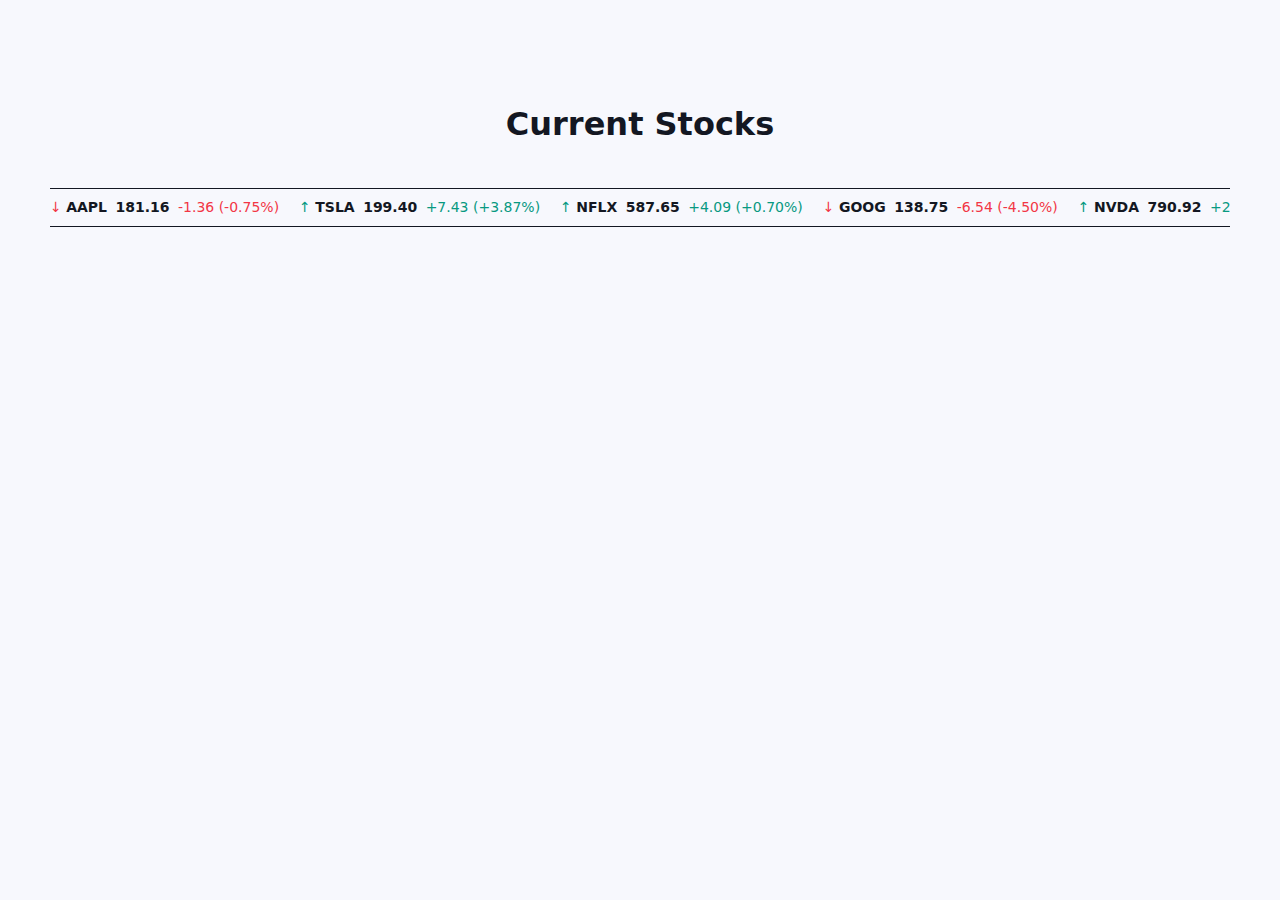
<file: marquee-infinite/index.html>
<!DOCTYPE html>
<html lang="en">

<head>
    <meta charset="UTF-8">
    <meta name="viewport" content="width=device-width, initial-scale=1.0">
    <title>Document</title>
    <link rel="stylesheet" href="styles.css">
</head>

<body>
    <h1>
        Current Stocks
    </h1>
    <div class="stock-ticker">
        <ul>
            <li class="minus">
                <span class="company">AAPL</span>
                <span class="price">181.16</span>
                <span class="change">-1.36 (-0.75%)</span>
            </li>
            <li class="plus">
                <span class="company">TSLA</span>
                <span class="price">199.40</span>
                <span class="change">+7.43 (+3.87%)</span>
            </li>
            <li class="plus">
                <span class="company">NFLX</span>
                <span class="price">587.65</span>
                <span class="change">+4.09 (+0.70%)</span>
            </li>
            <li class="minus">
                <span class="company">GOOG</span>
                <span class="price">138.75</span>
                <span class="change">-6.54 (-4.50%)</span>
            </li>
            <li class="plus">
                <span class="company">NVDA</span>
                <span class="price">790.92</span>
                <span class="change">+2.75 (+0.35%)</span>
            </li>
            <li class="minus">
                <span class="company">MSFT</span>
                <span class="price">407.54</span>
                <span class="change">-2.80 (-0.68%)</span>
            </li>
            <li class="plus">
                <span class="company">META</span>
                <span class="price">487.05</span>
                <span class="change">+5.31 (+1.10%)</span>
            </li>
            <li class="minus">
                <span class="company">KO</span>
                <span class="price">60.34</span>
                <span class="change">-0.37 (-0.61%)</span>
            </li>
        </ul>

        <ul aria-hidden="true">
            <li class="minus">
                <span class="company">AAPL</span>
                <span class="price">181.16</span>
                <span class="change">-1.36 (-0.75%)</span>
            </li>
            <li class="plus">
                <span class="company">TSLA</span>
                <span class="price">199.40</span>
                <span class="change">+7.43 (+3.87%)</span>
            </li>
            <li class="plus">
                <span class="company">NFLX</span>
                <span class="price">587.65</span>
                <span class="change">+4.09 (+0.70%)</span>
            </li>
            <li class="minus">
                <span class="company">GOOG</span>
                <span class="price">138.75</span>
                <span class="change">-6.54 (-4.50%)</span>
            </li>
            <li class="plus">
                <span class="company">NVDA</span>
                <span class="price">790.92</span>
                <span class="change">+2.75 (+0.35%)</span>
            </li>
            <li class="minus">
                <span class="company">MSFT</span>
                <span class="price">407.54</span>
                <span class="change">-2.80 (-0.68%)</span>
            </li>
            <li class="plus">
                <span class="company">META</span>
                <span class="price">487.05</span>
                <span class="change">+5.31 (+1.10%)</span>
            </li>
            <li class="minus">
                <span class="company">KO</span>
                <span class="price">60.34</span>
                <span class="change">-0.37 (-0.61%)</span>
            </li>
        </ul>
    </div>
</body>

</html>
</file>
<file: marquee-infinite/styles.css>
:root {
    --gap: 20px;
}
* {
    margin: 0;
    padding: 0;

    box-sizing: border-box;
}
img {
    max-width: 100%;
}
body {
    padding: 100px 50px;
    font-size: 16px;
    line-height: 1.5;
    
    font-family: system-ui, sans-serif;

    color: #131722;
    background-color: #f7f8fd;
}
h1 {
    text-align: center;
    margin-block-end: 2.5rem;
}

.stock-ticker {
    user-select: none;
    display: flex;

    gap: var(--gap);
    overflow: hidden;

    font-size: 14px;
    padding-block: 8px;
    border-block: 1px solid;
}

@keyframes scroll {
    to {
        transform: translateX(calc(-100% - var(--gap)));
    }
}

.stock-ticker ul {
    display: flex;
    min-width: 100%;

    gap: var(--gap);
    flex-shrink: 0;
    justify-content: space-between;
    align-items: center;

    list-style: none;

    animation: scroll 14s linear infinite;
}
.stock-ticker:hover ul{
    animation-play-state: paused;
}
.stock-ticker .company, 
.stock-ticker .price {
    font-weight: bold;
}
.stock-ticker .price {
    margin-inline: 4px;
}
.stock-ticker .plus .change,
.stock-ticker .plus::before {
    content: '\2191';
    color: #089981;
}
.stock-ticker .minus .change,
.stock-ticker .minus::before {
    content: '\2193';
    color: #f23645;
}
</file>
